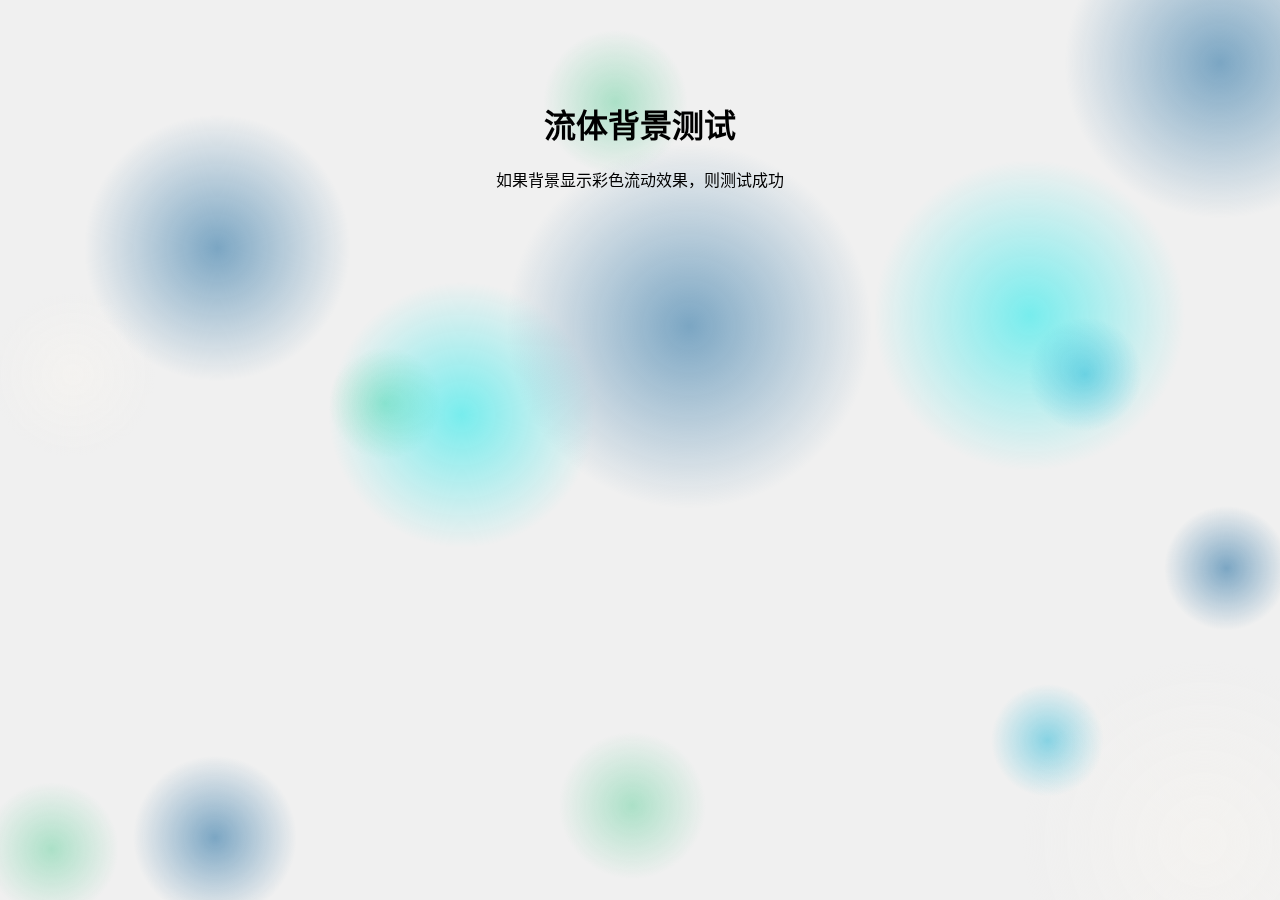
<file: test-bg.html>
<!DOCTYPE html>
<html lang="zh-CN">
<head>
    <meta charset="UTF-8">
    <meta name="viewport" content="width=device-width, initial-scale=1.0">
    <title>流体背景测试</title>
    <style>
        body {
            margin: 0;
            padding: 0;
            font-family: Arial, sans-serif;
        }
    </style>
</head>
<body>
    <div id="box" style="position: fixed; top: 0; left: 0; width: 100%; height: 100%; z-index: -1; background: #f0f0f0;"></div>
    
    <div style="text-align: center; margin-top: 100px;">
        <h1>流体背景测试</h1>
        <p>如果背景显示彩色流动效果，则测试成功</p>
    </div>

    <script src="美学流体Bg.min.js"></script>
    <script>
        window.onload = function() {
            try {
                console.log('Initializing fluid background...');
                
                let colorbg = new Color4Bg.美学流体Bg({
                    dom: "box",
                    colors: ["#085D97","#67D19F","#F8F5F0","#00EAEB","#1FB6D6","#107BAC"],
                    loop: true
                });
                
                console.log('Fluid background initialized successfully');
            } catch (error) {
                console.error('Error:', error);
                document.body.innerHTML += '<div style="color: red; text-align: center;">Error: ' + error.message + '</div>';
            }
        };
    </script>
</body>
</html>
</file>
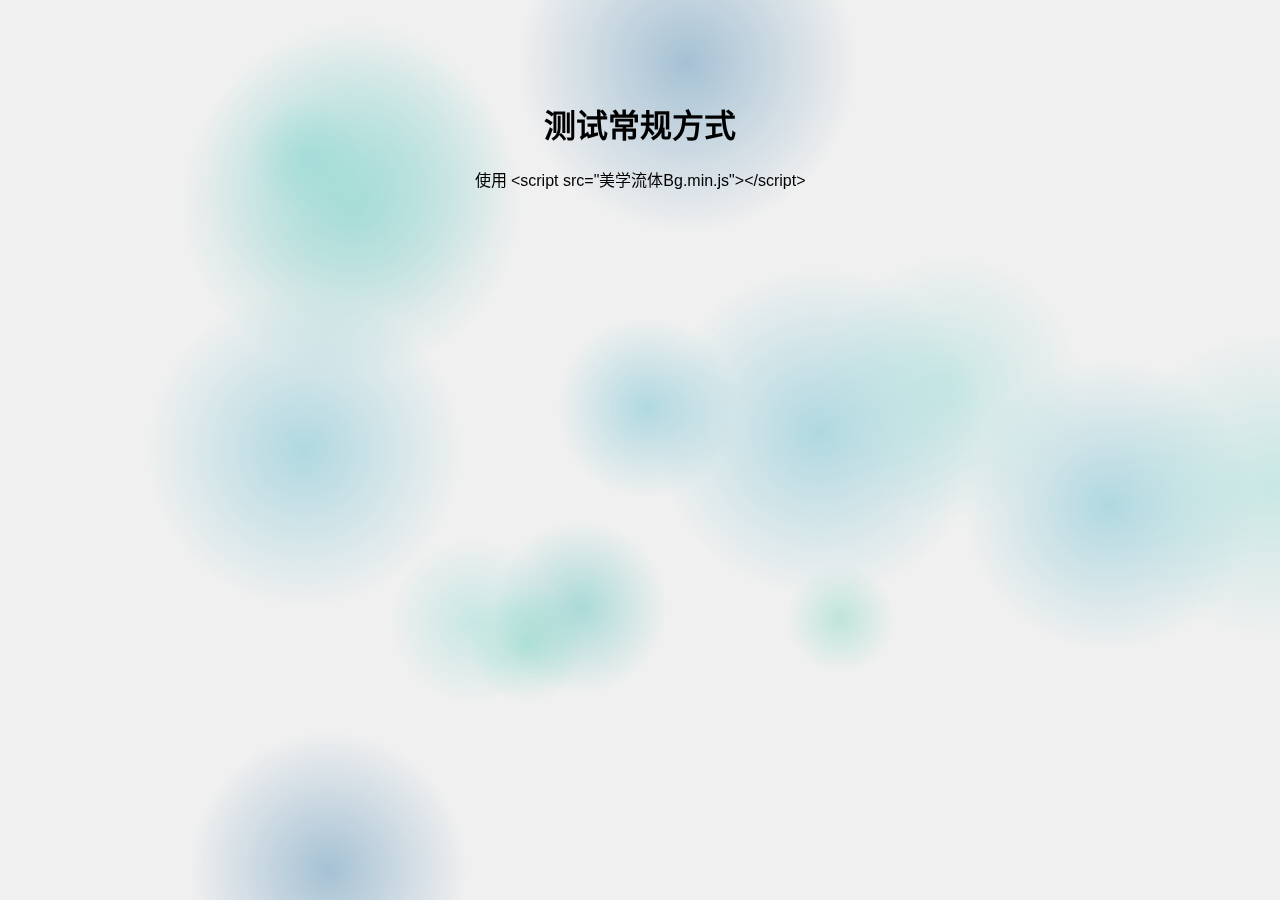
<file: test-regular.html>
<!DOCTYPE html>
<html lang="zh-CN">
<head>
    <meta charset="UTF-8">
    <meta name="viewport" content="width=device-width, initial-scale=1.0">
    <title>测试常规方式</title>
    <style>
        body {
            margin: 0;
            padding: 0;
            font-family: Arial, sans-serif;
        }
    </style>
</head>
<body>
    <div id="box" style="position: fixed; top: 0; left: 0; width: 100%; height: 100%; z-index: -1; background: #f0f0f0;"></div>
    
    <div style="text-align: center; margin-top: 100px;">
        <h1>测试常规方式</h1>
        <p>使用 &lt;script src="美学流体Bg.min.js"&gt;&lt;/script&gt;</p>
    </div>

    <script src="./美学流体Bg.min.js"></script>
    <script>
        window.onload = function() {
            try {
                console.log('Testing regular approach...');
                console.log('Color4Bg:', window.Color4Bg);
                
                let colorbg = new Color4Bg.美学流体Bg({
                    dom: "box",
                    colors: ["#A0DED8","#71C1D1","#5C93B8","#64C4BE","#8DD9C7","#A0DED8"],
                    loop: true
                });
                
                console.log('Regular approach successful');
            } catch (error) {
                console.error('Regular approach error:', error);
                document.body.innerHTML += '<div style="color: red; text-align: center;">Error: ' + error.message + '</div>';
            }
        };
    </script>
</body>
</html>
</file>
